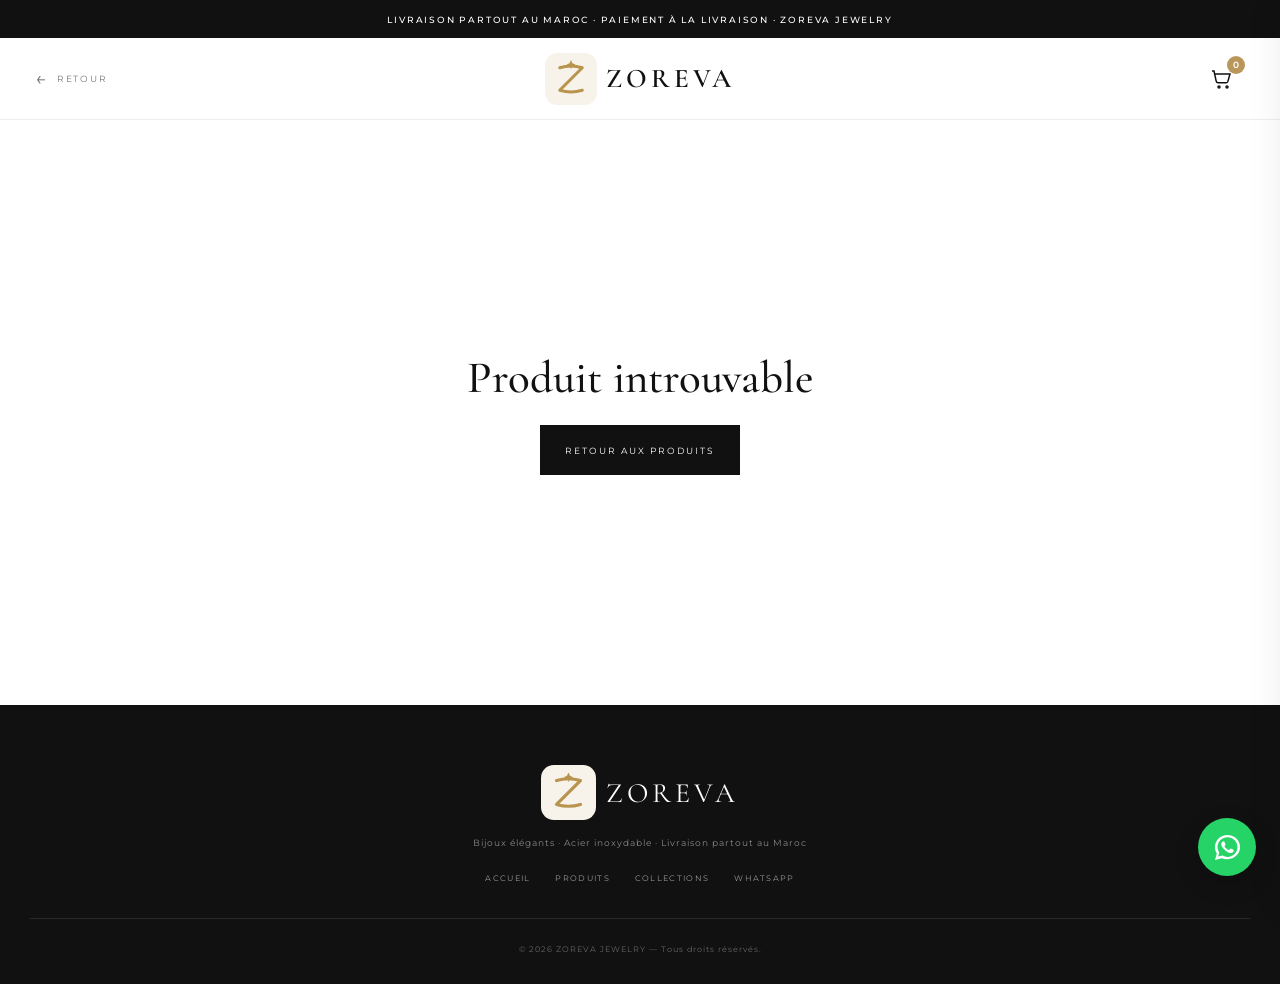
<file: product.html>
<!DOCTYPE html>
<html lang="fr" dir="ltr">

<head>

<meta charset="UTF-8">

<meta name="viewport" content="width=device-width, initial-scale=1.0">

<meta name="description" content="ZOREVA Jewelry — Bijoux élégants et modernes.">

<title>ZOREVA — Produit</title>

<link rel="icon" type="image/svg+xml" href="logo.svg">
<link rel="shortcut icon" href="logo.svg">

<link rel="preconnect" href="https://fonts.googleapis.com">
<link rel="preconnect" href="https://fonts.gstatic.com" crossorigin>

<link href="https://fonts.googleapis.com/css2?family=Cormorant+Garamond:wght@400;500;600;700&family=Montserrat:wght@300;400;500;600;700&display=swap" rel="stylesheet">

<style>

:root{
--black:#111;
--gold:#b9975b;
--gold-dark:#92733c;
--cream:#f8f6f1;
--white:#fff;
--border:#e7e1d7;
--muted:#777;
--red:#b42318;
}

*{
margin:0;
padding:0;
box-sizing:border-box;
}

html{
scroll-behavior:smooth;
}

body{
background:#fff;
color:var(--black);
font-family:'Montserrat',sans-serif;
overflow-x:hidden;
}

a{
color:inherit;
text-decoration:none;
}

button,
input{
font-family:inherit;
}

button{
cursor:pointer;
}

img{
display:block;
max-width:100%;
}

/* =====================================
   PROMOTION BAR
===================================== */

.promo-bar{
height:38px;
background:#111;
color:#fff;
display:flex;
align-items:center;
justify-content:center;
font-size:9px;
font-weight:500;
letter-spacing:1.8px;
text-transform:uppercase;
text-align:center;
padding:0 12px;
}

/* =====================================
   HEADER
===================================== */

header{
height:82px;
background:rgba(255,255,255,.97);
backdrop-filter:blur(15px);
border-bottom:1px solid #eee;
position:sticky;
top:0;
z-index:1000;
}

.header-inner{
height:100%;
max-width:1450px;
margin:auto;
padding:0 35px;
display:grid;
grid-template-columns:1fr auto 1fr;
align-items:center;
}

.back-home{
display:flex;
align-items:center;
gap:9px;
font-size:9px;
letter-spacing:1.8px;
text-transform:uppercase;
color:#777;
width:max-content;
transition:.3s;
}

.back-home:hover{
color:var(--gold-dark);
}

.back-home span{
font-size:19px;
}

.brand{
display:flex;
align-items:center;
justify-content:center;
gap:9px;
}

.brand img{
width:52px;
height:52px;
object-fit:contain;
}

.brand-name{
font-family:'Cormorant Garamond',serif;
font-size:27px;
font-weight:600;
letter-spacing:4px;
}

.header-actions{
display:flex;
justify-content:flex-end;
}

.cart-btn{
width:48px;
height:48px;
border:0;
background:none;
position:relative;
display:flex;
align-items:center;
justify-content:center;
}

.cart-svg{
width:24px;
height:24px;
fill:none;
stroke:#111;
stroke-width:1.5;
}

.cart-count{
position:absolute;
top:1px;
right:0;
width:18px;
height:18px;
border-radius:50%;
background:var(--gold);
color:#fff;
display:flex;
align-items:center;
justify-content:center;
font-size:9px;
font-weight:600;
}

/* =====================================
   PRODUCT
===================================== */

.product-page{
max-width:1450px;
margin:auto;
padding:35px 35px 100px;
}

.breadcrumb{
display:flex;
align-items:center;
gap:9px;
font-size:8px;
letter-spacing:1.6px;
text-transform:uppercase;
color:#999;
margin-bottom:28px;
}

.breadcrumb a:hover{
color:var(--gold-dark);
}

.product-layout{
display:grid;
grid-template-columns:minmax(0,1.05fr) minmax(390px,.95fr);
gap:70px;
align-items:start;
}

/* =====================================
   IMAGE
===================================== */

.product-gallery{
position:relative;
background:#f6f4ef;
overflow:hidden;
}

.product-gallery img{
width:100%;
aspect-ratio:1/1.08;
object-fit:cover;
transition:transform 1s cubic-bezier(.2,.7,.2,1);
}

.product-gallery:hover img{
transform:scale(1.025);
}

.gallery-label{
position:absolute;
left:18px;
top:18px;
z-index:2;
background:#111;
color:#fff;
padding:9px 14px;
font-size:8px;
letter-spacing:2px;
text-transform:uppercase;
}

.image-counter{
position:absolute;
right:18px;
bottom:18px;
background:rgba(255,255,255,.92);
padding:8px 12px;
font-size:8px;
color:#555;
}

/* =====================================
   DETAILS
===================================== */

.product-details{
padding:18px 10px 0 0;
}

.product-category{
font-size:9px;
color:var(--gold-dark);
letter-spacing:3px;
text-transform:uppercase;
margin-bottom:13px;
}

.product-title{
font-family:'Cormorant Garamond',serif;
font-size:62px;
line-height:.95;
font-weight:500;
margin-bottom:14px;
}

.price-area{
margin-bottom:15px;
}

.current-price{
font-size:21px;
font-weight:600;
letter-spacing:.5px;
display:inline-block;
margin-right:8px;
}

.old-price{
font-size:13px;
color:#999;
text-decoration:line-through;
display:inline-block;
}

.sale-badge{
display:inline-flex;
align-items:center;
justify-content:center;
margin-top:9px;
background:#111;
color:#fff;
padding:7px 10px;
font-size:8px;
font-weight:600;
letter-spacing:1.3px;
text-transform:uppercase;
}

.sale-badge span{
color:#d9b76e;
margin-right:5px;
}

.stock{
font-size:9px;
color:#3c7a4b;
letter-spacing:1px;
margin:13px 0 22px;
}

.gold-line{
width:60px;
height:1px;
background:var(--gold);
margin-bottom:25px;
}

/* =====================================
   BENEFITS
===================================== */

.product-benefits{
display:flex;
flex-direction:column;
gap:11px;
margin-bottom:28px;
}

.benefit{
font-size:11px;
line-height:1.6;
color:#333;
}

/* =====================================
   QUANTITY
===================================== */

.quantity-title{
font-size:9px;
letter-spacing:1.5px;
text-transform:uppercase;
margin-bottom:9px;
}

.quantity-box{
width:125px;
height:48px;
border:1px solid var(--border);
display:flex;
align-items:center;
justify-content:space-between;
margin-bottom:17px;
}

.quantity-box button{
width:40px;
height:100%;
border:0;
background:#fff;
font-size:19px;
color:#555;
}

.quantity-box span{
font-size:11px;
font-weight:600;
}

/* =====================================
   ACTIONS
===================================== */

.product-actions{
display:flex;
flex-direction:column;
gap:9px;
max-width:520px;
}

.add-cart{
width:100%;
height:54px;
border:1px solid #111;
background:#111;
color:#fff;
font-size:9px;
letter-spacing:2px;
text-transform:uppercase;
transition:.3s;
}

.add-cart:hover{
background:var(--gold-dark);
border-color:var(--gold-dark);
}

.whatsapp-order{
width:100%;
height:54px;
border:1px solid #111;
background:#fff;
color:#111;
font-size:9px;
letter-spacing:2px;
text-transform:uppercase;
transition:.3s;
}

.whatsapp-order:hover{
background:#111;
color:#fff;
}

/* =====================================
   SHIPPING INFO
===================================== */

.shipping-box{
margin-top:23px;
border-top:1px solid var(--border);
border-bottom:1px solid var(--border);
}

.shipping-row{
min-height:48px;
display:flex;
align-items:center;
justify-content:space-between;
border-bottom:1px solid var(--border);
font-size:9px;
}

.shipping-row:last-child{
border-bottom:0;
}

.shipping-label{
color:#999;
letter-spacing:1.1px;
text-transform:uppercase;
}

.shipping-value{
font-weight:500;
}

/* =====================================
   STORY
===================================== */

.product-story{
border-top:1px solid var(--border);
max-width:1450px;
margin:auto;
padding:75px 35px;
}

.story-inner{
max-width:850px;
}

.story-small{
font-size:9px;
letter-spacing:3px;
text-transform:uppercase;
color:var(--gold-dark);
margin-bottom:12px;
}

.story-title{
font-family:'Cormorant Garamond',serif;
font-size:47px;
font-weight:500;
margin-bottom:20px;
}

.story-text{
font-size:11px;
line-height:2.1;
color:#777;
max-width:750px;
}

/* =====================================
   RELATED
===================================== */

.related-section{
max-width:1450px;
margin:auto;
padding:0 35px 100px;
}

.related-heading{
margin-bottom:28px;
}

.related-small{
font-size:9px;
letter-spacing:3px;
text-transform:uppercase;
color:var(--gold-dark);
margin-bottom:9px;
}

.related-title{
font-family:'Cormorant Garamond',serif;
font-size:42px;
font-weight:500;
}

.related-grid{
display:grid;
grid-template-columns:repeat(4,1fr);
gap:18px;
}

.related-card{
cursor:pointer;
}

.related-image{
background:#f5f3ee;
overflow:hidden;
position:relative;
}

.related-image img{
width:100%;
aspect-ratio:1/1.08;
object-fit:cover;
transition:transform .7s ease;
}

.related-card:hover .related-image img{
transform:scale(1.035);
}

.related-info{
padding:12px 2px 0;
}

.related-name{
font-family:'Cormorant Garamond',serif;
font-size:20px;
margin-bottom:5px;
}

.related-price{
font-size:10px;
color:#777;
}

/* =====================================
   CART
===================================== */

.cart-overlay{
position:fixed;
inset:0;
background:rgba(0,0,0,.45);
z-index:3000;
opacity:0;
visibility:hidden;
transition:.3s;
}

.cart-overlay.active{
opacity:1;
visibility:visible;
}

.cart-panel{
position:fixed;
top:0;
right:-450px;
width:420px;
max-width:94%;
height:100vh;
background:#fff;
z-index:3100;
transition:.45s ease;
display:flex;
flex-direction:column;
box-shadow:-15px 0 45px rgba(0,0,0,.15);
}

.cart-panel.active{
right:0;
}

.cart-header{
padding:24px;
border-bottom:1px solid var(--border);
display:flex;
justify-content:space-between;
align-items:center;
}

.cart-header h2{
font-family:'Cormorant Garamond',serif;
font-size:30px;
font-weight:500;
}

.cart-close{
width:36px;
height:36px;
border:1px solid var(--border);
border-radius:50%;
background:#fff;
font-size:20px;
}

.cart-items{
flex:1;
overflow-y:auto;
padding:8px 22px;
}

.cart-empty{
text-align:center;
color:#888;
font-size:12px;
padding:70px 20px;
}

.cart-item{
display:grid;
grid-template-columns:72px 1fr 30px;
gap:13px;
padding:17px 0;
border-bottom:1px solid var(--border);
align-items:center;
}

.cart-item img{
width:72px;
height:72px;
object-fit:cover;
background:#f7f5f0;
}

.cart-item h4{
font-family:'Cormorant Garamond',serif;
font-size:19px;
font-weight:500;
margin-bottom:5px;
}

.cart-item p{
font-size:10px;
color:#777;
}

.remove-item{
width:28px;
height:28px;
border:0;
border-radius:50%;
background:#f5f3ef;
font-size:16px;
color:#777;
}

.cart-footer{
padding:20px 22px 24px;
border-top:1px solid var(--border);
}

.cart-total{
display:flex;
justify-content:space-between;
margin-bottom:17px;
font-size:13px;
}

.checkout-btn{
width:100%;
height:52px;
border:0;
background:#111;
color:#fff;
font-size:10px;
letter-spacing:2px;
text-transform:uppercase;
}

.checkout-btn:hover{
background:var(--gold-dark);
}

/* =====================================
   WHATSAPP
===================================== */

.whatsapp-float{
position:fixed;
right:24px;
bottom:24px;
width:58px;
height:58px;
border-radius:50%;
background:#25D366;
display:flex;
align-items:center;
justify-content:center;
z-index:2500;
box-shadow:0 8px 25px rgba(0,0,0,.18);
transition:.3s;
}

.whatsapp-float:hover{
transform:translateY(-4px) scale(1.04);
}

.whatsapp-float svg{
width:31px;
height:31px;
fill:#fff;
}

/* =====================================
   FOOTER
===================================== */

footer{
background:#111;
color:#fff;
padding:60px 30px 30px;
}

.footer-inner{
max-width:1450px;
margin:auto;
}

.footer-logo{
display:flex;
align-items:center;
justify-content:center;
gap:10px;
margin-bottom:17px;
}

.footer-logo img{
width:55px;
height:55px;
object-fit:contain;
}

.footer-logo span{
font-family:'Cormorant Garamond',serif;
font-size:28px;
letter-spacing:4px;
}

.footer-text{
text-align:center;
color:#888;
font-size:9px;
letter-spacing:1px;
}

.footer-links{
display:flex;
justify-content:center;
gap:25px;
margin-top:25px;
flex-wrap:wrap;
}

.footer-links a{
font-size:8px;
letter-spacing:1.3px;
color:#999;
text-transform:uppercase;
transition:.3s;
}

.footer-links a:hover{
color:#fff;
}

.copyright{
text-align:center;
color:#666;
font-size:8px;
letter-spacing:1px;
margin-top:35px;
padding-top:25px;
border-top:1px solid rgba(255,255,255,.1);
}

/* =====================================
   MOBILE
===================================== */

@media(max-width:1000px){

.product-layout{
grid-template-columns:1fr;
gap:38px;
}

.product-details{
padding:0;
}

.product-title{
font-size:55px;
}

.related-grid{
grid-template-columns:repeat(2,1fr);
}

}

@media(max-width:600px){

.promo-bar{
height:34px;
font-size:7px;
letter-spacing:1px;
}

header{
height:70px;
}

.header-inner{
padding:0 14px;
}

.brand img{
width:43px;
height:43px;
}

.brand-name{
font-size:19px;
letter-spacing:1.8px;
}

.back-home{
font-size:7px;
letter-spacing:1px;
}

.back-home span{
font-size:15px;
}

.cart-btn{
width:40px;
height:40px;
}

.product-page{
padding:22px 14px 65px;
}

.breadcrumb{
font-size:7px;
margin-bottom:18px;
}

.product-layout{
gap:28px;
}

.product-gallery img{
aspect-ratio:1/1.08;
}

.gallery-label{
left:12px;
top:12px;
padding:8px 11px;
font-size:7px;
}

.image-counter{
right:12px;
bottom:12px;
font-size:7px;
}

.product-category{
font-size:8px;
letter-spacing:2.3px;
margin-bottom:12px;
}

.product-title{
font-size:45px;
margin-bottom:13px;
}

.current-price{
font-size:19px;
}

.old-price{
font-size:12px;
}

.product-benefits{
gap:9px;
margin-bottom:23px;
}

.benefit{
font-size:10px;
}

.quantity-box{
height:46px;
}

.add-cart,
.whatsapp-order{
height:52px;
}

.product-story{
padding:58px 14px;
}

.story-title{
font-size:37px;
}

.story-text{
font-size:10px;
line-height:2;
}

.related-section{
padding:0 14px 65px;
}

.related-title{
font-size:36px;
}

.related-grid{
grid-template-columns:repeat(2,1fr);
gap:14px;
}

.related-name{
font-size:18px;
}

.related-price{
font-size:9px;
}

.whatsapp-float{
width:54px;
height:54px;
right:14px;
bottom:14px;
}

.cart-panel{
width:100%;
max-width:100%;
}

.footer-links{
gap:15px;
}

}

@media(max-width:380px){

.product-title{
font-size:39px;
}

.brand-name{
font-size:17px;
}

.product-page{
padding-left:11px;
padding-right:11px;
}

.related-section{
padding-left:11px;
padding-right:11px;
}

}

</style>

</head>

<body>

<div class="promo-bar">
Livraison partout au Maroc · Paiement à la livraison · ZOREVA Jewelry
</div>

<header>

<div class="header-inner">

<a href="index.html" class="back-home">
<span>←</span>
Retour
</a>

<a href="index.html" class="brand">

<img src="logo.svg" alt="ZOREVA Jewelry">

<span class="brand-name">ZOREVA</span>

</a>

<div class="header-actions">

<button class="cart-btn" id="cartBtn" aria-label="Panier">

<svg class="cart-svg" viewBox="0 0 24 24">

<path d="M3 4h2l2.2 10.2a2 2 0 0 0 2 1.6h7.8a2 2 0 0 0 1.9-1.4L21 7H6"/>

<circle cx="10" cy="20" r="1"/>

<circle cx="18" cy="20" r="1"/>

</svg>

<span class="cart-count" id="cartCount">0</span>

</button>

</div>

</div>

</header>

<div id="productContainer"></div>

<div class="cart-overlay" id="cartOverlay"></div>

<aside class="cart-panel" id="cartPanel">

<div class="cart-header">

<h2>Votre panier</h2>

<button class="cart-close" id="cartClose">
×
</button>

</div>

<div class="cart-items" id="cartItems">

<div class="cart-empty">
Votre panier est vide.
</div>

</div>

<div class="cart-footer">

<div class="cart-total">

<span>Total</span>

<strong id="cartTotal">
0 DH
</strong>

</div>

<button class="checkout-btn" id="checkoutBtn">
Finaliser la commande
</button>

</div>

</aside>

<a
href="https://wa.me/212765333754"
target="_blank"
class="whatsapp-float"
aria-label="WhatsApp"
>

<svg viewBox="0 0 32 32">

<path d="M16 3C8.82 3 3 8.6 3 15.5c0 2.43.72 4.69 1.96 6.59L3.1 29l7.1-1.82A13.24 13.24 0 0 0 16 28c7.18 0 13-5.6 13-12.5S23.18 3 16 3zm0 22.7c-1.82 0-3.51-.48-4.98-1.32l-.36-.21-4.21 1.08 1.12-3.98-.23-.37a10.8 10.8 0 0 1-1.64-5.4C5.7 9.75 10.32 5.3 16 5.3s10.3 4.45 10.3 10.2S21.68 25.7 16 25.7zm5.65-7.64c-.31-.16-1.84-.9-2.12-1-.29-.1-.5-.16-.71.16-.21.31-.81 1-.99 1.21-.18.21-.37.23-.68.08-.31-.16-1.3-.47-2.47-1.49-.91-.79-1.53-1.77-1.71-2.08-.18-.31-.02-.48.14-.64.14-.14.31-.37.47-.55.16-.18.21-.31.31-.52.1-.21.05-.39-.03-.55-.08-.16-.71-1.71-.97-2.34-.26-.63-.52-.54-.71-.55h-.6c-.21 0-.55.08-.84.39-.29.31-1.1 1.08-1.1 2.63s1.13 3.05 1.29 3.26c.16.21 2.21 3.36 5.36 4.71.75.32 1.33.51 1.79.65.75.24 1.43.21 1.97.13.6-.09 1.84-.75 2.1-1.47.26-.73.26-1.34.18-1.47-.08-.13-.29-.21-.6-.37z"/>

</svg>

</a>

<footer>

<div class="footer-inner">

<div class="footer-logo">

<img src="logo.svg" alt="ZOREVA">

<span>ZOREVA</span>

</div>

<div class="footer-text">
Bijoux élégants · Acier inoxydable · Livraison partout au Maroc
</div>

<div class="footer-links">

<a href="index.html">
Accueil
</a>

<a href="index.html#products">
Produits
</a>

<a href="index.html#collections">
Collections
</a>

<a href="https://wa.me/212765333754" target="_blank">
WhatsApp
</a>

</div>

<div class="copyright">
© 2026 ZOREVA JEWELRY — Tous droits réservés.
</div>

</div>

</footer>

<script>

/* =========================================
   PRODUCTS
========================================= */

const products = [

{
id:1,
name:"Bijou 01",
category:"Packs",
price:129,
image:"https://raw.githubusercontent.com/abdorrahman3yw-rgb/zoreva-jewelry/main/IMG_20260726_171518.jpg"
},

{
id:2,
name:"Bijou 02",
category:"Packs",
price:129,
image:"https://raw.githubusercontent.com/abdorrahman3yw-rgb/zoreva-jewelry/main/IMG_20260726_171656.jpg"
},

{
id:3,
name:"Bijou 03",
category:"Packs",
price:129,
image:"https://raw.githubusercontent.com/abdorrahman3yw-rgb/zoreva-jewelry/main/IMG_20260726_171921.jpg"
},

{
id:4,
name:"Bijou 04",
category:"Colliers",
price:79,
image:"https://raw.githubusercontent.com/abdorrahman3yw-rgb/zoreva-jewelry/main/222/WhatsApp%20Image%202026-09-17%20at%2014.39.04%20%281%29.jpeg"
},

{
id:5,
name:"Bijou 05",
category:"Packs",
price:99,
image:"https://raw.githubusercontent.com/abdorrahman3yw-rgb/zoreva-jewelry/main/IMG_20260726_180004.jpg"
},

{
id:6,
name:"Bijou 06",
category:"Packs",
price:99,
image:"https://raw.githubusercontent.com/abdorrahman3yw-rgb/zoreva-jewelry/main/IMG_20260726_180304.jpg"
},

{
id:7,
name:"Bijou 07",
category:"Packs",
price:99,
image:"https://raw.githubusercontent.com/abdorrahman3yw-rgb/zoreva-jewelry/main/IMG_20260726_180430.jpg"
},

{
id:8,
name:"Bijou 08",
category:"Colliers",
price:79,
image:"https://raw.githubusercontent.com/abdorrahman3yw-rgb/zoreva-jewelry/main/2.jpg"
},

{
id:9,
name:"Bijou 09",
category:"Bracelets",
price:59,
image:"https://raw.githubusercontent.com/abdorrahman3yw-rgb/zoreva-jewelry/main/71sw32ZElsL._AC_UY1100_.jpg"
},

{
id:10,
name:"Bijou 10",
category:"Packs",
price:179,
image:"https://raw.githubusercontent.com/abdorrahman3yw-rgb/zoreva-jewelry/main/IMG_20260726_155931.jpg"
},

{
id:11,
name:"Bijou 11",
category:"Packs",
price:179,
image:"https://raw.githubusercontent.com/abdorrahman3yw-rgb/zoreva-jewelry/main/IMG_20260726_160641.jpg"
},

{
id:12,
name:"Bijou 12",
category:"Packs",
price:179,
image:"https://raw.githubusercontent.com/abdorrahman3yw-rgb/zoreva-jewelry/main/IMG_20260726_161253.jpg"
},

{
id:13,
name:"Bijou 13",
category:"Colliers",
price:79,
image:"https://raw.githubusercontent.com/abdorrahman3yw-rgb/zoreva-jewelry/main/WhatsApp%20Image%202026-09-17%20at%2000.53.02%20%281%29.jpeg"
},

{
id:14,
name:"Bijou 14",
category:"Colliers",
price:79,
image:"https://raw.githubusercontent.com/abdorrahman3yw-rgb/zoreva-jewelry/main/WhatsApp%20Image%202026-09-17%20at%2000.53.02.jpeg"
},

{
id:15,
name:"Bijou 15",
category:"Colliers",
price:79,
image:"https://raw.githubusercontent.com/abdorrahman3yw-rgb/zoreva-jewelry/main/WhatsApp%20Image%202026-09-17%20at%2000.53.03%20%281%29.jpeg"
},

{
id:16,
name:"Bijou 16",
category:"Colliers",
price:79,
image:"https://raw.githubusercontent.com/abdorrahman3yw-rgb/zoreva-jewelry/main/WhatsApp%20Image%202026-09-17%20at%2000.53.03%20%283%29.jpeg"
},

{
id:17,
name:"Bijou 17",
category:"Packs",
price:99,
image:"https://raw.githubusercontent.com/abdorrahman3yw-rgb/zoreva-jewelry/main/New%20folder/WhatsApp%20Image%202026-09-17%20at%2003.06.06%20%281%29.jpeg"
},

{
id:18,
name:"Bijou 18",
category:"Packs",
price:129,
image:"https://raw.githubusercontent.com/abdorrahman3yw-rgb/zoreva-jewelry/main/WhatsApp%20Image%202026-09-17%20at%2000.53.04%20%281%29.jpeg"
},

{
id:19,
name:"Bijou 19",
category:"Bijoux",
price:20,
image:"https://raw.githubusercontent.com/abdorrahman3yw-rgb/zoreva-jewelry/main/WhatsApp%20Image%202026-09-17%20at%2000.53.04%20%282%29.jpeg"
},

{
id:20,
name:"Bijou 20",
category:"Montres",
price:99,
image:"https://raw.githubusercontent.com/abdorrahman3yw-rgb/zoreva-jewelry/main/WhatsApp%20Image%202026-09-17%20at%2000.53.04%20%283%29.jpeg"
},

{
id:21,
name:"Bijou 21",
category:"Bracelets",
price:59,
image:"https://raw.githubusercontent.com/abdorrahman3yw-rgb/zoreva-jewelry/main/WhatsApp%20Image%202026-09-17%20at%2000.53.04%20%284%29.jpeg"
},

{
id:22,
name:"Bijou 22",
category:"Packs",
price:129,
image:"https://raw.githubusercontent.com/abdorrahman3yw-rgb/zoreva-jewelry/main/WhatsApp%20Image%202026-09-17%20at%2000.53.04%20%285%29.jpeg"
},

{
id:23,
name:"Bijou 23",
category:"Montres",
price:99,
image:"https://raw.githubusercontent.com/abdorrahman3yw-rgb/zoreva-jewelry/main/WhatsApp%20Image%202026-09-17%20at%2000.53.04%20%286%29.jpeg"
},

{
id:24,
name:"Bijou 24",
category:"Bijoux",
price:79,
image:"https://raw.githubusercontent.com/abdorrahman3yw-rgb/zoreva-jewelry/main/WhatsApp%20Image%202026-09-17%20at%2000.53.04.jpeg"
},

{
id:25,
name:"Bijou 25",
category:"Bracelets",
price:59,
image:"https://raw.githubusercontent.com/abdorrahman3yw-rgb/zoreva-jewelry/main/WhatsApp%20Image%202026-09-17%20at%2000.53.05%20%281%29.jpeg"
},

{
id:26,
name:"Bijou 26",
category:"Packs",
price:129,
image:"https://raw.githubusercontent.com/abdorrahman3yw-rgb/zoreva-jewelry/main/WhatsApp%20Image%202026-09-17%20at%2000.53.05%20%285%29.jpeg"
},

{
id:27,
name:"Bijou 27",
category:"Packs",
price:129,
image:"https://raw.githubusercontent.com/abdorrahman3yw-rgb/zoreva-jewelry/main/WhatsApp%20Image%202026-09-17%20at%2000.53.05%20%286%29.jpeg"
},

{
id:28,
name:"Bijou 28",
category:"Bracelets",
price:59,
image:"https://raw.githubusercontent.com/abdorrahman3yw-rgb/zoreva-jewelry/main/WhatsApp%20Image%202026-09-17%20at%2000.53.05%20%287%29.jpeg"
},

{
id:29,
name:"Bijou 29",
category:"Bracelets",
price:79,
image:"https://raw.githubusercontent.com/abdorrahman3yw-rgb/zoreva-jewelry/main/WhatsApp%20Image%202026-09-17%20at%2000.53.05%20%288%29.jpeg"
},

{
id:30,
name:"Bijou 30",
category:"Colliers",
price:79,
image:"https://raw.githubusercontent.com/abdorrahman3yw-rgb/zoreva-jewelry/main/WhatsApp%20Image%202026-09-17%20at%2000.53.05.jpeg"
},

{
id:31,
name:"Bijou 31",
category:"Colliers",
price:69,
image:"https://raw.githubusercontent.com/abdorrahman3yw-rgb/zoreva-jewelry/main/WhatsApp%20Image%202026-09-17%20at%2000.53.06%20%281%29.jpeg"
},

{
id:32,
name:"Bijou 32",
category:"Bracelets",
price:59,
image:"https://raw.githubusercontent.com/abdorrahman3yw-rgb/zoreva-jewelry/main/WhatsApp%20Image%202026-09-17%20at%2000.53.06%20%282%29.jpeg"
},

{
id:33,
name:"Bijou 33",
category:"Colliers",
price:69,
image:"https://raw.githubusercontent.com/abdorrahman3yw-rgb/zoreva-jewelry/main/WhatsApp%20Image%202026-09-17%20at%2000.53.06%20%283%29.jpeg"
},

{
id:34,
name:"Bijou 34",
category:"Bracelets",
price:59,
image:"https://raw.githubusercontent.com/abdorrahman3yw-rgb/zoreva-jewelry/main/WhatsApp%20Image%202026-09-17%20at%2000.53.06%20%285%29.jpeg"
},

{
id:35,
name:"Bijou 35",
category:"Bracelets",
price:59,
image:"https://raw.githubusercontent.com/abdorrahman3yw-rgb/zoreva-jewelry/main/WhatsApp%20Image%202026-09-17%20at%2000.53.06%20%286%29.jpeg"
},

{
id:36,
name:"Bijou 36",
category:"Bracelets",
price:59,
image:"https://raw.githubusercontent.com/abdorrahman3yw-rgb/zoreva-jewelry/main/WhatsApp%20Image%202026-09-17%20at%2000.53.06%20%287%29.jpeg"
},

{
id:37,
name:"Bijou 37",
category:"Bracelets",
price:59,
image:"https://raw.githubusercontent.com/abdorrahman3yw-rgb/zoreva-jewelry/main/WhatsApp%20Image%202026-09-17%20at%2000.53.06%20%288%29.jpeg"
},

{
id:38,
name:"Bijou 38",
category:"Bracelets",
price:59,
image:"https://raw.githubusercontent.com/abdorrahman3yw-rgb/zoreva-jewelry/main/images.jpeg"
},

{
id:39,
name:"Bijou 39",
category:"Colliers",
price:79,
image:"https://raw.githubusercontent.com/abdorrahman3yw-rgb/zoreva-jewelry/main/222/WhatsApp%20Image%202026-09-17%20at%2014.39.04.jpeg"
},

{
id:40,
name:"Bijou 40",
category:"Bracelets",
price:59,
image:"https://raw.githubusercontent.com/abdorrahman3yw-rgb/zoreva-jewelry/main/222/WhatsApp%20Image%202026-09-17%20at%2015.17.22%20%282%29.jpeg"
},

{
id:41,
name:"Bijou 41",
category:"Packs",
price:129,
image:"https://raw.githubusercontent.com/abdorrahman3yw-rgb/zoreva-jewelry/main/New%20folder/WhatsApp%20Image%202026-09-17%20at%2003.06.06%20%282%29.jpeg"
},

{
id:42,
name:"Bijou 42",
category:"Montres",
price:99,
image:"https://raw.githubusercontent.com/abdorrahman3yw-rgb/zoreva-jewelry/main/New%20folder/WhatsApp%20Image%202026-09-17%20at%2003.06.06.jpeg"
},

{
id:43,
name:"Bijou 43",
category:"Packs",
price:149,
image:"https://raw.githubusercontent.com/abdorrahman3yw-rgb/zoreva-jewelry/main/New%20folder/WhatsApp%20Image%202026-09-17%20at%2003.06.07%20%281%29.jpeg"
},

{
id:44,
name:"Bijou 44",
category:"Packs",
price:149,
image:"https://raw.githubusercontent.com/abdorrahman3yw-rgb/zoreva-jewelry/main/New%20folder/WhatsApp%20Image%202026-09-17%20at%2003.06.07.jpeg"
},

{
id:45,
name:"Bijou 45",
category:"Packs",
price:129,
image:"https://raw.githubusercontent.com/abdorrahman3yw-rgb/zoreva-jewelry/main/New%20folder/WhatsApp%20Image%202026-09-17%20at%2003.06.08%20%281%29.jpeg"
},

{
id:46,
name:"Bijou 46",
category:"Packs",
price:129,
image:"https://raw.githubusercontent.com/abdorrahman3yw-rgb/zoreva-jewelry/main/New%20folder/WhatsApp%20Image%202026-09-17%20at%2003.06.08%20%282%29.jpeg"
},

{
id:47,
name:"Bijou 47",
category:"Packs",
price:129,
image:"https://raw.githubusercontent.com/abdorrahman3yw-rgb/zoreva-jewelry/main/New%20folder/WhatsApp%20Image%202026-09-17%20at%2003.06.08%20%283%29.jpeg"
},

{
id:48,
name:"Bijou 48",
category:"Packs",
price:149,
image:"https://raw.githubusercontent.com/abdorrahman3yw-rgb/zoreva-jewelry/main/New%20folder/WhatsApp%20Image%202026-09-17%20at%2003.06.08%20%284%29.jpeg"
},

{
id:49,
name:"Bijou 49",
category:"Bracelets",
price:59,
image:"https://raw.githubusercontent.com/abdorrahman3yw-rgb/zoreva-jewelry/main/222/WhatsApp%20Image%202026-09-17%20at%2015.17.22.jpeg"
},

{
id:50,
name:"Bijou 50",
category:"Colliers",
price:79,
image:"https://raw.githubusercontent.com/abdorrahman3yw-rgb/zoreva-jewelry/main/New%20folder/WhatsApp%20Image%202026-09-17%20at%2003.06.08%20%286%29.jpeg"
},

{
id:51,
name:"Bijou 51",
category:"Packs",
price:129,
image:"https://raw.githubusercontent.com/abdorrahman3yw-rgb/zoreva-jewelry/main/New%20folder/WhatsApp%20Image%202026-09-17%20at%2003.06.08%20%287%29.jpeg"
},

{
id:52,
name:"Bijou 52",
category:"Colliers",
price:79,
image:"https://raw.githubusercontent.com/abdorrahman3yw-rgb/zoreva-jewelry/main/222/WhatsApp%20Image%202026-09-17%20at%2015.17.23%20%281%29.jpeg"
},

{
id:53,
name:"Bijou 53",
category:"Packs",
price:129,
image:"https://raw.githubusercontent.com/abdorrahman3yw-rgb/zoreva-jewelry/main/New%20folder/WhatsApp%20Image%202026-09-17%20at%2003.06.08.jpeg"
},

{
id:54,
name:"Bijou 54",
category:"Packs",
price:129,
image:"https://raw.githubusercontent.com/abdorrahman3yw-rgb/zoreva-jewelry/main/New%20folder/WhatsApp%20Image%202026-09-17%20at%2003.06.09%20%281%29.jpeg"
},

{
id:55,
name:"Bijou 55",
category:"Packs",
price:149,
image:"https://raw.githubusercontent.com/abdorrahman3yw-rgb/zoreva-jewelry/main/New%20folder/WhatsApp%20Image%202026-09-17%20at%2003.06.09%20%282%29.jpeg"
},

{
id:56,
name:"Bijou 56",
category:"Bijoux",
price:129,
image:"https://raw.githubusercontent.com/abdorrahman3yw-rgb/zoreva-jewelry/main/222/WhatsApp%20Image%202026-09-17%20at%2015.34.50.jpeg"
},

{
id:57,
name:"Bijou 57",
category:"Colliers",
price:69,
image:"https://raw.githubusercontent.com/abdorrahman3yw-rgb/zoreva-jewelry/main/222/WhatsApp%20Image%202026-09-17%20at%2016.04.15.jpeg"
}

];

/* =========================================
   GET PRODUCT
========================================= */

const params = new URLSearchParams(window.location.search);

const productId = Number(params.get("id"));

const product = products.find(item => item.id === productId);

/* =========================================
   SALE PRICE
========================================= */

function getOldPrice(price){

return Math.round(price * 1.25);

}

function getDiscount(price){

return 20;

}

/* =========================================
   RENDER PRODUCT
========================================= */

function renderProduct(){

const container =
document.getElementById("productContainer");

if(!product){

container.innerHTML = `

<div style="
min-height:65vh;
display:flex;
align-items:center;
justify-content:center;
flex-direction:column;
gap:20px;
padding:40px;
text-align:center;
">

<h1 style="
font-family:'Cormorant Garamond',serif;
font-size:45px;
font-weight:500;
">
Produit introuvable
</h1>

<a
href="index.html#products"
style="
height:50px;
display:flex;
align-items:center;
padding:0 25px;
background:#111;
color:#fff;
font-size:9px;
letter-spacing:2px;
text-transform:uppercase;
"
>
Retour aux produits
</a>

</div>

`;

return;

}

document.title =
`${product.name} — ZOREVA Jewelry`;

const oldPrice =
getOldPrice(product.price);

const discount =
getDiscount(product.price);

const relatedProducts =
products
.filter(item =>
item.category === product.category &&
item.id !== product.id
)
.slice(0,4);

container.innerHTML = `

<main class="product-page">

<div class="breadcrumb">

<a href="index.html">
Accueil
</a>

<span>/</span>

<a href="index.html#products">
Produits
</a>

<span>/</span>

<span>${product.name}</span>

</div>

<div class="product-layout">

<div class="product-gallery">

<div class="gallery-label">
ZOREVA
</div>

<img
src="${product.image}"
alt="${product.name} — ZOREVA Jewelry"
onerror="this.style.display='none';"
>

<div class="image-counter">
1 / 1
</div>

</div>

<div class="product-details">

<div class="product-category">
${product.category}
</div>

<h1 class="product-title">
${product.name}
</h1>

<div class="price-area">

<span class="current-price">
${product.price}.00 DH
</span>

<span class="old-price">
${oldPrice}.00 DH
</span>

<br>

<div class="sale-badge">
<span>SAVE ${discount}%</span>
Promotion
</div>

</div>

<div class="stock">
● Disponible — Expédition partout au Maroc
</div>

<div class="gold-line"></div>

<div class="product-benefits">

<div class="benefit">
💍 Parfait pour un look quotidien
</div>

<div class="benefit">
🎁 Idéal comme cadeau pour vos proches
</div>

<div class="benefit">
✨ Convient pour différentes occasions
</div>

<div class="benefit">
💎 Bijou tendance — style moderne
</div>

</div>

<div class="quantity-title">
Quantité
</div>

<div class="quantity-box">

<button onclick="changeQuantity(-1)">
−
</button>

<span id="quantityValue">
1
</span>

<button onclick="changeQuantity(1)">
+
</button>

</div>

<div class="product-actions">

<button
class="add-cart"
onclick="addCurrentProduct()"
>
Ajouter au panier
</button>

<button
class="whatsapp-order"
onclick="orderCurrentProduct()"
>
Commander maintenant
</button>

</div>

<div class="shipping-box">

<div class="shipping-row">

<span class="shipping-label">
🚚 Livraison
</span>

<span class="shipping-value">
Partout au Maroc
</span>

</div>

<div class="shipping-row">

<span class="shipping-label">
💵 Paiement
</span>

<span class="shipping-value">
À la livraison
</span>

</div>

<div class="shipping-row">

<span class="shipping-label">
📦 Expédition
</span>

<span class="shipping-value">
2 — 4 jours
</span>

</div>

<div class="shipping-row">

<span class="shipping-label">
💎 Qualité
</span>

<span class="shipping-value">
Acier inoxydable
</span>

</div>

</div>

</div>

</div>

</main>

<section class="product-story">

<div class="story-inner">

<div class="story-small">
L'expérience ZOREVA
</div>

<h2 class="story-title">
L'élégance dans chaque détail.
</h2>

<p class="story-text">

Chez ZOREVA, chaque pièce est sélectionnée
avec attention pour proposer une esthétique
élégante, moderne et facile à porter.
${product.name} est pensé pour accompagner
vos différentes occasions et compléter votre style
avec une touche raffinée.

</p>

</div>

</section>

<section class="related-section">

<div class="related-heading">

<div class="related-small">
Vous pourriez également aimer
</div>

<h2 class="related-title">
Pièces similaires
</h2>

</div>

<div class="related-grid">

${relatedProducts.map(item => `

<a
class="related-card"
href="product.html?id=${item.id}"
>

<div class="related-image">

<img
src="${item.image}"
alt="${item.name} — ZOREVA Jewelry"
loading="lazy"
>

</div>

<div class="related-info">

<div class="related-name">
${item.name}
</div>

<div class="related-price">
${item.price}.00 DH
</div>

</div>

</a>

`).join("")}

</div>

</section>

`;

}

/* =========================================
   QUANTITY
========================================= */

let currentQuantity = 1;

function changeQuantity(amount){

currentQuantity += amount;

if(currentQuantity < 1){
currentQuantity = 1;
}

if(currentQuantity > 10){
currentQuantity = 10;
}

const quantityElement =
document.getElementById("quantityValue");

if(quantityElement){
quantityElement.textContent =
currentQuantity;
}

}

/* =========================================
   CART
========================================= */

let cart =
JSON.parse(localStorage.getItem("zorevaCart")) || [];

function saveCart(){

localStorage.setItem(
"zorevaCart",
JSON.stringify(cart)
);

}

function updateCartCount(){

const count =
cart.reduce(
(total,item)=>total + item.quantity,
0
);

document.getElementById("cartCount")
.textContent = count;

}

function addToCart(product, quantity = 1){

const existing =
cart.find(
item => item.id === product.id
);

if(existing){

existing.quantity += quantity;

}else{

cart.push({

id:product.id,

name:product.name,

price:product.price,

image:product.image,

quantity:quantity

});

}

saveCart();

updateCartCount();

renderCart();

openCart();

}

function addCurrentProduct(){

if(!product){
return;
}

addToCart(
product,
currentQuantity
);

const button =
document.querySelector(".add-cart");

if(button){

button.textContent =
"Ajouté au panier ✓";

setTimeout(()=>{

button.textContent =
"Ajouter au panier";

},1500);

}

}

/* =========================================
   REMOVE CART
========================================= */

function removeFromCart(id){

cart =
cart.filter(
item => item.id !== id
);

saveCart();

updateCartCount();

renderCart();

}

/* =========================================
   RENDER CART
========================================= */

function renderCart(){

const container =
document.getElementById("cartItems");

if(cart.length === 0){

container.innerHTML = `

<div class="cart-empty">
Votre panier est vide.
</div>

`;

document.getElementById("cartTotal")
.textContent = "0 DH";

return;

}

container.innerHTML = "";

let total = 0;

cart.forEach(item => {

const subtotal =
item.price * item.quantity;

total += subtotal;

const div =
document.createElement("div");

div.className =
"cart-item";

div.innerHTML = `

<img
src="${item.image}"
alt="${item.name}"
>

<div>

<h4>
${item.name}
</h4>

<p>
${item.quantity} × ${item.price} DH
</p>

</div>

<button
class="remove-item"
onclick="removeFromCart(${item.id})"
>
×
</button>

`;

container.appendChild(div);

});

document.getElementById("cartTotal")
.textContent =
`${total} DH`;

}

/* =========================================
   WHATSAPP
========================================= */

function orderCurrentProduct(){

if(!product){
return;
}

const message =

`Bonjour ZOREVA,

Je souhaite commander :

Produit : ${product.name}
Catégorie : ${product.category}
Prix : ${product.price} DH
Quantité : ${currentQuantity}

Merci.`;

const url =
"https://wa.me/212765333754?text=" +
encodeURIComponent(message);

window.open(
url,
"_blank"
);

}

/* =========================================
   CART OPEN
========================================= */

const cartPanel =
document.getElementById("cartPanel");

const cartOverlay =
document.getElementById("cartOverlay");

function openCart(){

cartPanel.classList.add("active");

cartOverlay.classList.add("active");

}

function closeCart(){

cartPanel.classList.remove("active");

cartOverlay.classList.remove("active");

}

document
.getElementById("cartBtn")
.addEventListener(
"click",
openCart
);

document
.getElementById("cartClose")
.addEventListener(
"click",
closeCart
);

cartOverlay.addEventListener(
"click",
closeCart
);

/* =========================================
   CHECKOUT
========================================= */

document
.getElementById("checkoutBtn")
.addEventListener(
"click",
()=>{

if(cart.length === 0){

alert(
"Votre panier est vide."
);

return;

}

let message =
"Bonjour ZOREVA, je souhaite passer une commande :\n\n";

let total = 0;

cart.forEach(item => {

const subtotal =
item.price * item.quantity;

total += subtotal;

message +=
`${item.name} — ${item.quantity} × ${item.price} DH = ${subtotal} DH\n`;

});

message +=
`\nTotal : ${total} DH`;

window.open(

"https://wa.me/212765333754?text=" +
encodeURIComponent(message),

"_blank"

);

});

/* =========================================
   INITIALIZE
========================================= */

renderProduct();

updateCartCount();

renderCart();

</script>

</body>
</html>
</file>
